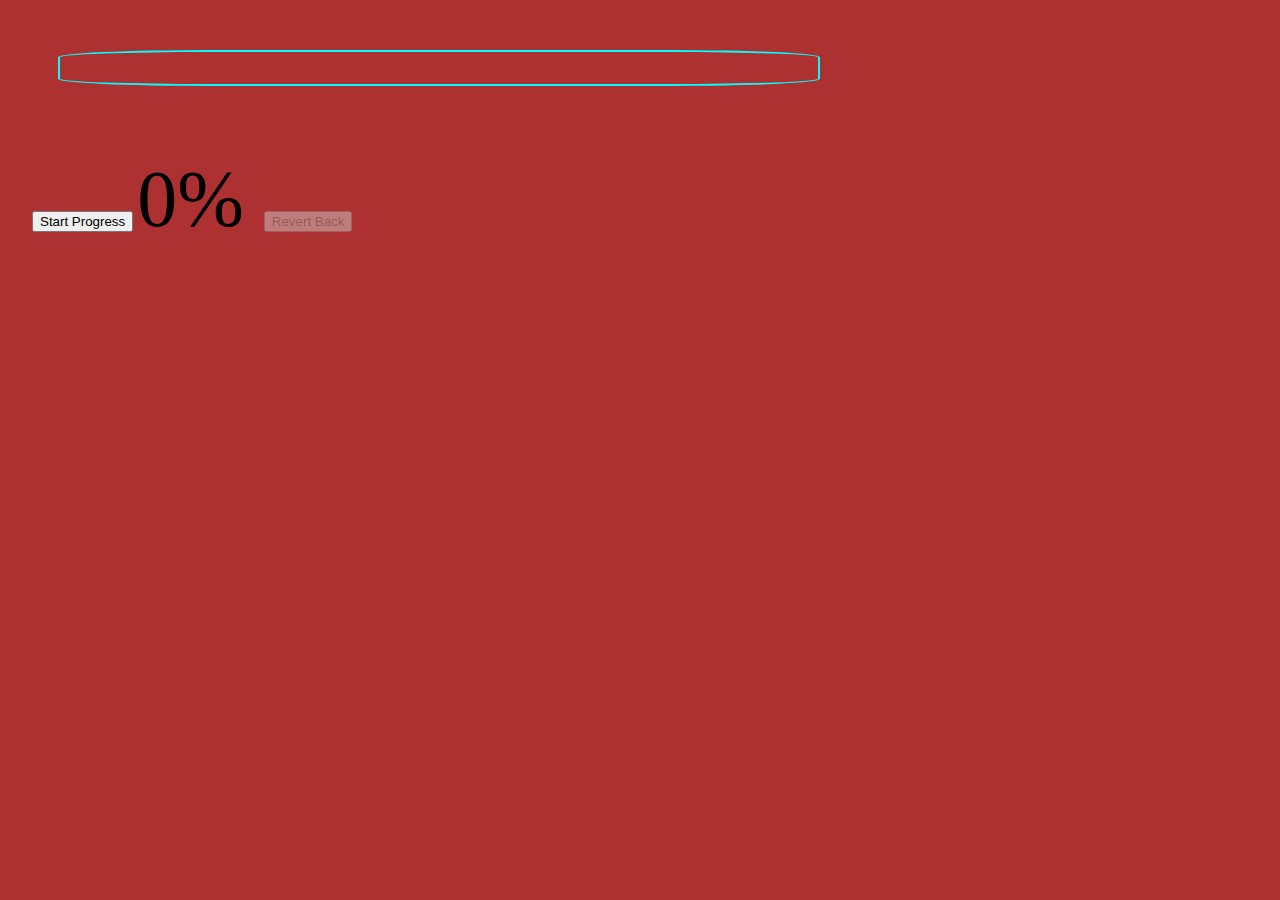
<file: Day 4/shubhamjain/index.html>
<!DOCTYPE html>
<html>
<head>
    <title>Loading screen</title>
    <link rel="stylesheet" type="text/css" media="screen" href="main.css" />
    <script src="main.js"></script>
</head>
<body>
    <div id="border">  
        <div id="progressBar">
            
        </div>
    </div>

    <br>

    <div id="buttonDiv">
            &NonBreakingSpace;&NonBreakingSpace;&NonBreakingSpace;&NonBreakingSpace;&NonBreakingSpace;
        <button id="startButton" onclick="start()" >Start Progress</button>
        <span id="progressText"> 0% </span>
        <button id="revertButton" onclick="revert()" disabled=true >Revert Back</button>
    </div>

    
</body>
</html>
</file>
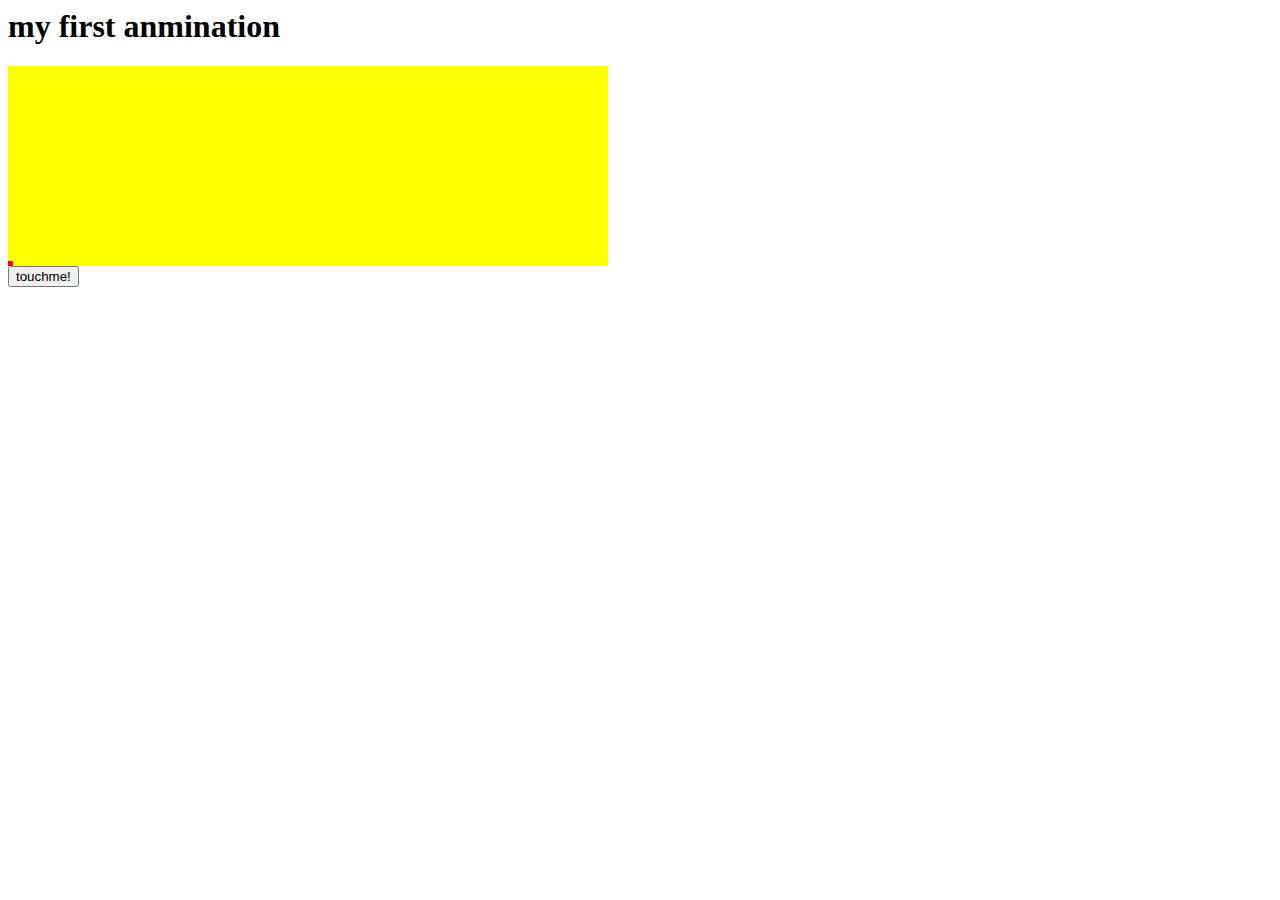
<file: Day 5/shubham/index.html>
<html lang="en">
<head>
   <link rel="stylesheet" href="mystyle.css">
   <script src="sin.js"></script>
    <title>Document</title>
</head>
<body>
    <h1>my first anmination</h1>
    <div id ="container">
        <div id ="animate"></div>
    </div>
    <button id= "b1" onclick="startmoving()">touchme!</button>
</body>
</html>
</file>
<file: Day 4/shubhamjain/main.css>
body {
    background-color: #ad3131;
}
#border {
border-color: aqua;
border-radius: 20%;
border-style: double;
border-width: 2px;
width: 60%;
text-align: left;
margin: 50px ;
}
#progressBar{
    
    height: 2em;
    background-color: blueviolet;
    border-radius: 40%;
    width: 0%;
    
}
#buttonDiv{
    width: 80%;
    text-align: left;
}
#progressText{
width: 40%;
font-style: inherit;
font-size: 5em;
text-align: left;
}
</file>
<file: Day 5/shubham/mystyle.css>
#container {
    width: 600px;
    height: 200px;
    position: relative;
    background: yellow;
}
#animate {
    width: 5px;
    height: 5px;
    position: absolute;
    background: red;
    bottom: 0%;
    left: 0%;
    
}
</file>
